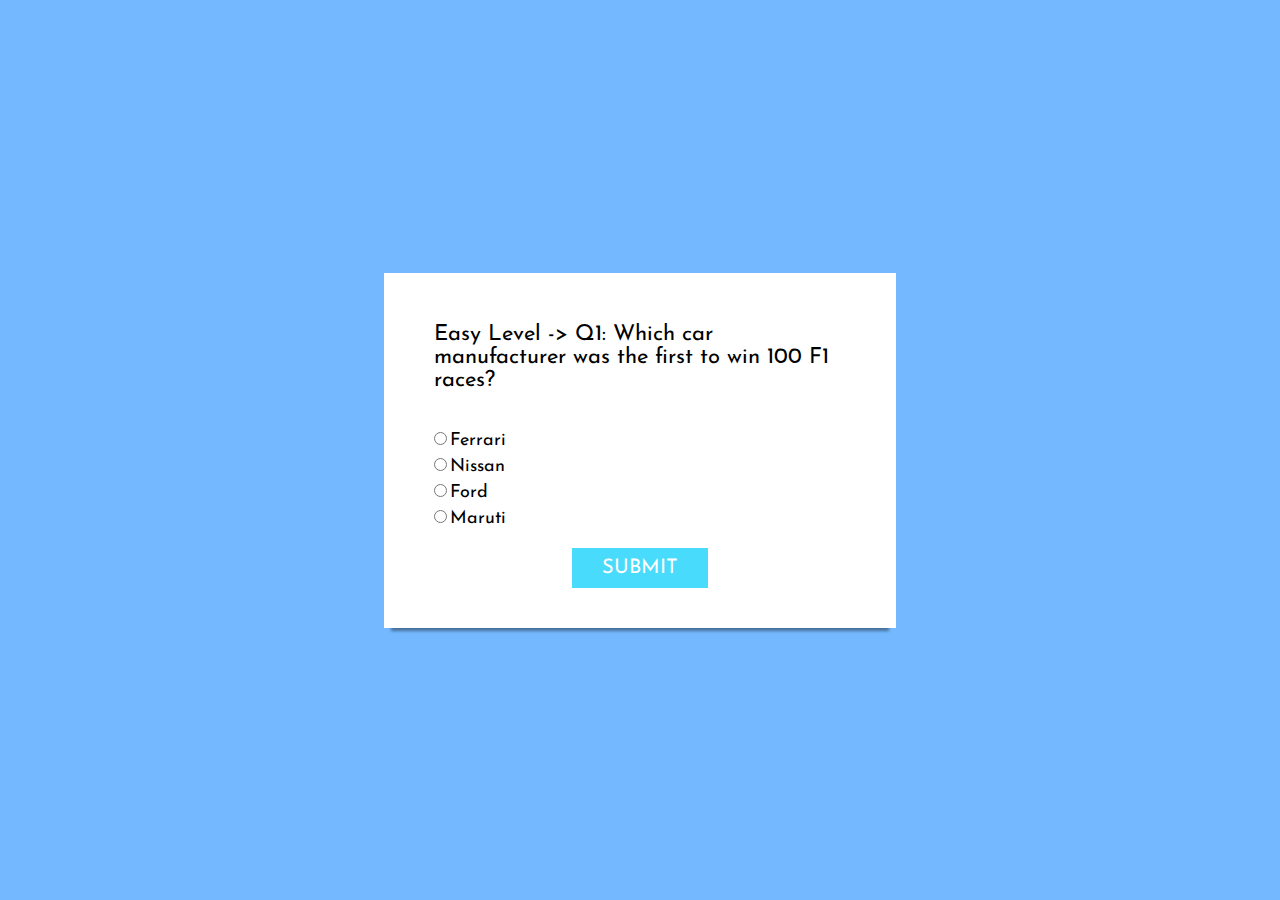
<file: index.html>
<!DOCTYPE html>
<html lang="en">
<head>
    <meta charset="UTF-8">
    <meta http-equiv="X-UA-Compatible" content="IE=edge">
    <meta name="viewport" content="width=device-width, initial-scale=1.0">
    <title>General Quiz</title>
    <link href="style.css" rel="stylesheet"> <!--This link tag is used to link the css sheet to html-->
    <link href="css/fontawesome.css">
</head>
<body>                                        <!--This is the body tag which includes the main logic of the code-->
 <div class="main">                           <!--This division tag is used to divide each section of the code so that
                                               it can be identified easily.-->
     <div class="inner">              
         <div id="upper">
         <h2 class="question">Question Come here</h2>
         <ul >
            <li><input type="radio" name="answer" id="ans1" class="answer">   <!--This radio button includes the options for the 
                                                                               questions.-->
                <label for="ans1" id="opt1">Answer Option</label>
            </li>
            <li><input type="radio" name="answer" id="ans2" class="answer">
                <label for="ans2" id="opt2">Answer Option</label>
            </li>
            <li><input type="radio" name="answer" id="ans3" class="answer">
                <label for="ans3" id="opt3">Answer Option</label>
            </li>
            <li><input type="radio" name="answer" id="ans4" class="answer">
                <label for="ans4" id="opt4">Answer Option</label>
            </li>
            

         </ul>
         <button id="submit" class="btn" > Submit</button>                    <!--This is the submit button used to submit the test-->
        </div>
         <div class="scoreArea" id="showScore"></div>                         <!--This division is used to show the score for the test -->
     </div>
 </div>
<script src="script.js"></script>
</body>
</html>
</file>
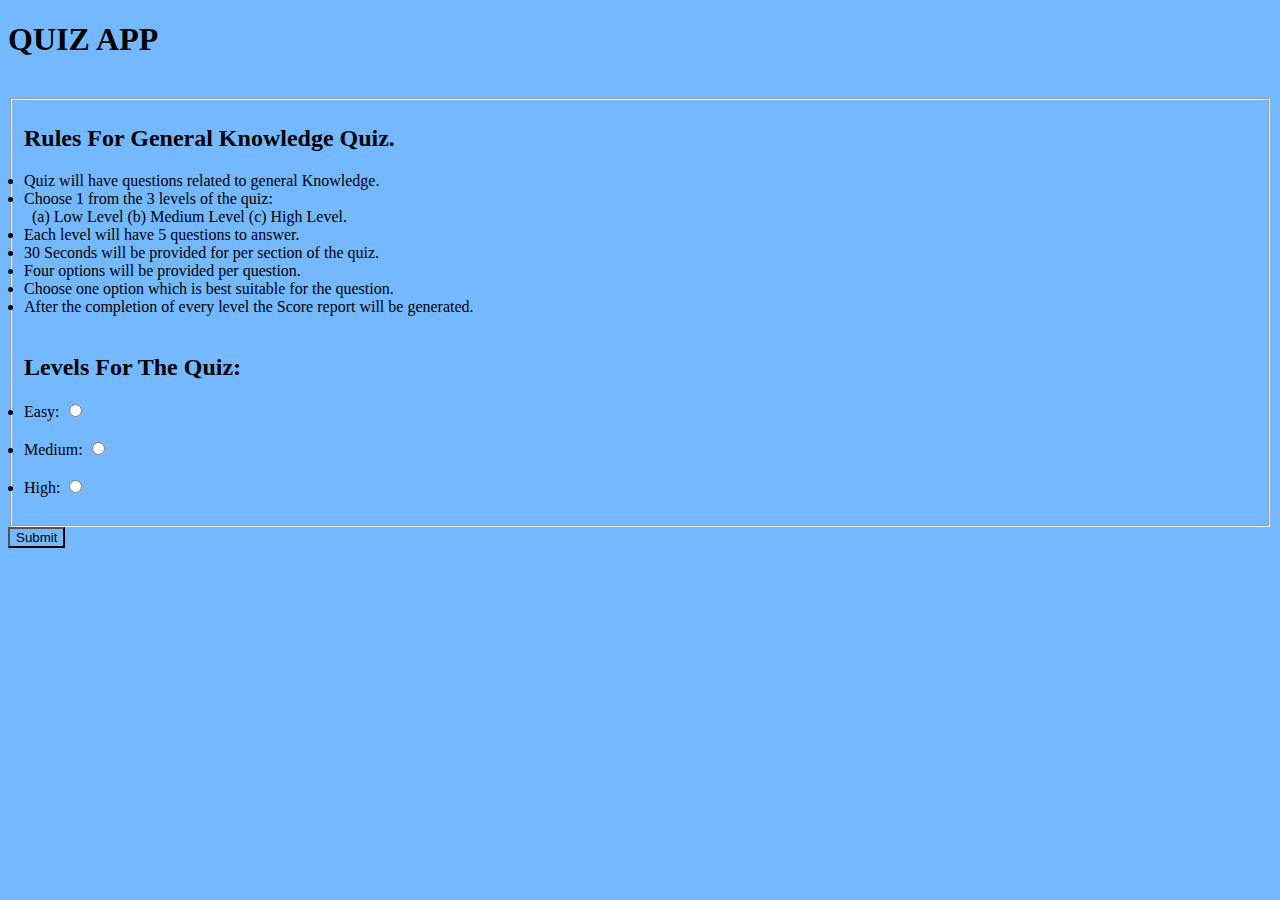
<file: index_main.html>
<!DOCTYPE html>                <!--This shows that this is an html document!!-->
    <head>
    <meta charset='utf-8'>
    <meta http-equiv='X-UA-Compatible' content='IE=edge'>
    <title>Rules&Levels</title>
    <meta name='viewport' content='width=device-width, initial-scale=1'>
    <link rel='stylesheet' type='text/css' media='screen' href='style2.css'>
</head>
    <body>
        <div class="myquiz">
        <form method="POST" action="index.html"></form>
        <h1><b>QUIZ APP</b></h1>
        <br>
        <fieldset>
        <h2>Rules For General Knowledge Quiz. </h2>
          <li> Quiz will have questions related to general Knowledge.</li> 
          <li> Choose 1 from the 3 levels of the quiz: <br>   &nbsp; (a) Low Level (b) Medium Level (c) High Level.</li>
          <li> Each level will have 5 questions to answer.</li>
          <li> 30 Seconds will be provided for per section of the quiz.</li>
          <li> Four options will be provided per question. </li>
          <li>Choose one option which is best suitable for the question.</li>
          <li> After the completion of every level the Score report will be generated.</li>
          <br>
        <h2>Levels For The Quiz:</h2>
          <li><label for="Easy:">Easy:</label> <input type="radio" name="quiz" id="Easy" required> <!--Radio button to give the choices 
                                                                                                     to choose the level-->
            
          <br>
          <br>
          </li>
          <li><label for="Medium:">Medium:</label> <input type="radio" name="quiz" id="Medium" required> 
          <br>
          <br>
          </li>
          <li><label for="High:">High:</label> <input type="radio" name="quiz" id="High" required> 
          <br>
          <br>
          </li>
        </div>
        <a href="index.html"> 
        <input type="SUBMIT"/>
        </a>
      </fieldset>
        
    </body>
</form>
</html>
</file>
<file: style.css>
@import url('https://fonts.googleapis.com/css2?family=Josefin+Sans:wght@300&display=swap');
*{ margin: 0; padding: 0; box-sizing: border-box;font-family: 'Josefin Sans', sans-serif;}
html{ font-size: 62.5%;}
.main{width: 100vw; height: 100vh; display: flex; background: #74b9ff; justify-content: center; 
    align-items: center;}
.inner{ width:40vw; background: #fff; padding: 4rem 5rem 4rem 5rem;
box-shadow: 0 1rem .3rem -0.7rem rgba(0,0,0,0.4);}
.inner h2{ font-size: 2.2rem; font-weight: 400; margin: 1rem 0 4rem 0;}
.inner li{ margin-top: .8rem; list-style: none;}
input{ cursor: pointer;}
label{ font-size: 1.8rem;}
 #submit,.btn{ padding: 1rem 3rem; margin:auto;outline: none; border:none; margin-top: 2rem;
font-size: 2rem; display: block; background: #48dbfb; color: #fff; text-transform: uppercase;}
#submit:hover{background: #0abde3; border-radius: .5rem;}
#showScore{ background: #8395a7; padding: 2rem 4rem; margin-top: 3rem;
    box-shadow: 0 1rem .3rem -0.7rem rgba(0,0,0,0.4);}
    #showScore   h3{ font-size: 2.5rem; text-align: center; color: #fff;}
    #showScore .btn{ background-color: #10ac84; color: #fff;}
    #showScore .btn:hover{ background-color:#1dd1a1; color: #fff;}
.scoreArea{ display:none;}
</file>
<file: style2.css>
.div {
    border-style: groove;
    width: 300vw;
    border: 2px solid green;
    padding: 50px;
    margin: 20px;

}
 *{
     background-color: #74b9ff;
 }
</file>
